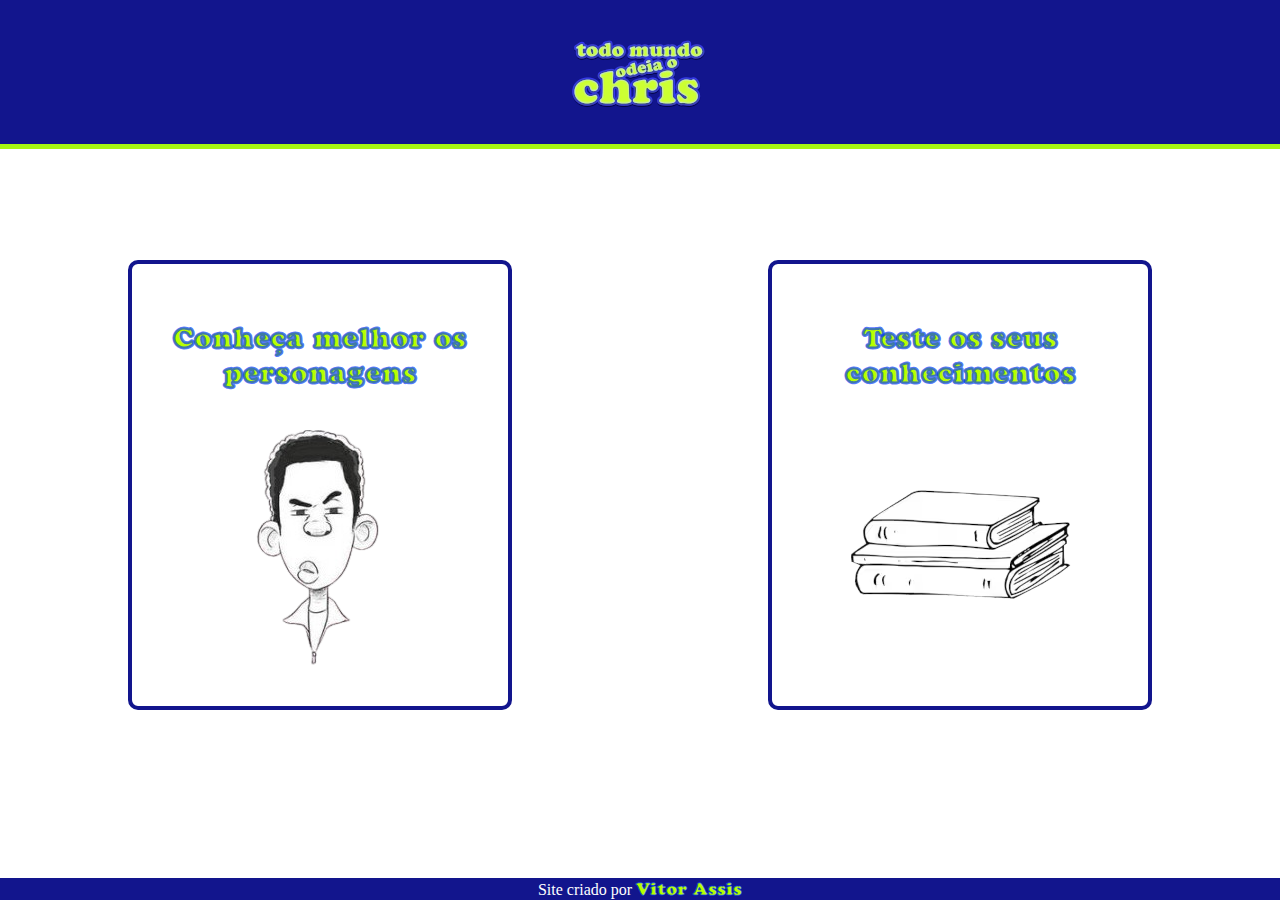
<file: index.html>
<!DOCTYPE html>
<html lang="pt-br">
<head>
    <meta charset="UTF-8">
    <meta name="viewport" content="width=device-width, initial-scale=1.0">
    <title>TMOC</title>
    <link rel="stylesheet" href="/css/styles.css">
    <link rel="shortcut icon" href="/img/faviconvh.png" type="image/x-icon">
</head>
<body>
    <header>
        <img class="logo" src="img/logo.webp" alt="foto banner">
    </header>
    <div class="linha"></div>
        <div class="div__boxs">
            <a href="https://tmoc-ten.vercel.app/">
                <div class="div__box">
                    <h2 class="resp_1">Conheça melhor os personagens</h2>
                    <img src="img/chris.png" alt="imagem do personagem Chris" class="img__chris">
                </div>
            </a>
            <a href="/html/quiz.html">
                <div class="div__box">
                <h2 id="resp_2">Teste os seus conhecimentos</h2>
                <img src="img/livros.avif" alt="Imagem de livros empilhados" class="img__livro">
                </div>
            </a>
        </div>
    
        <footer>
            <p>Site criado por 
                <a href="https://www.linkedin.com/in/vitor-hugo-assis/">Vitor Assis</a>
           </p>
       </footer>
</body>
</html>
</file>
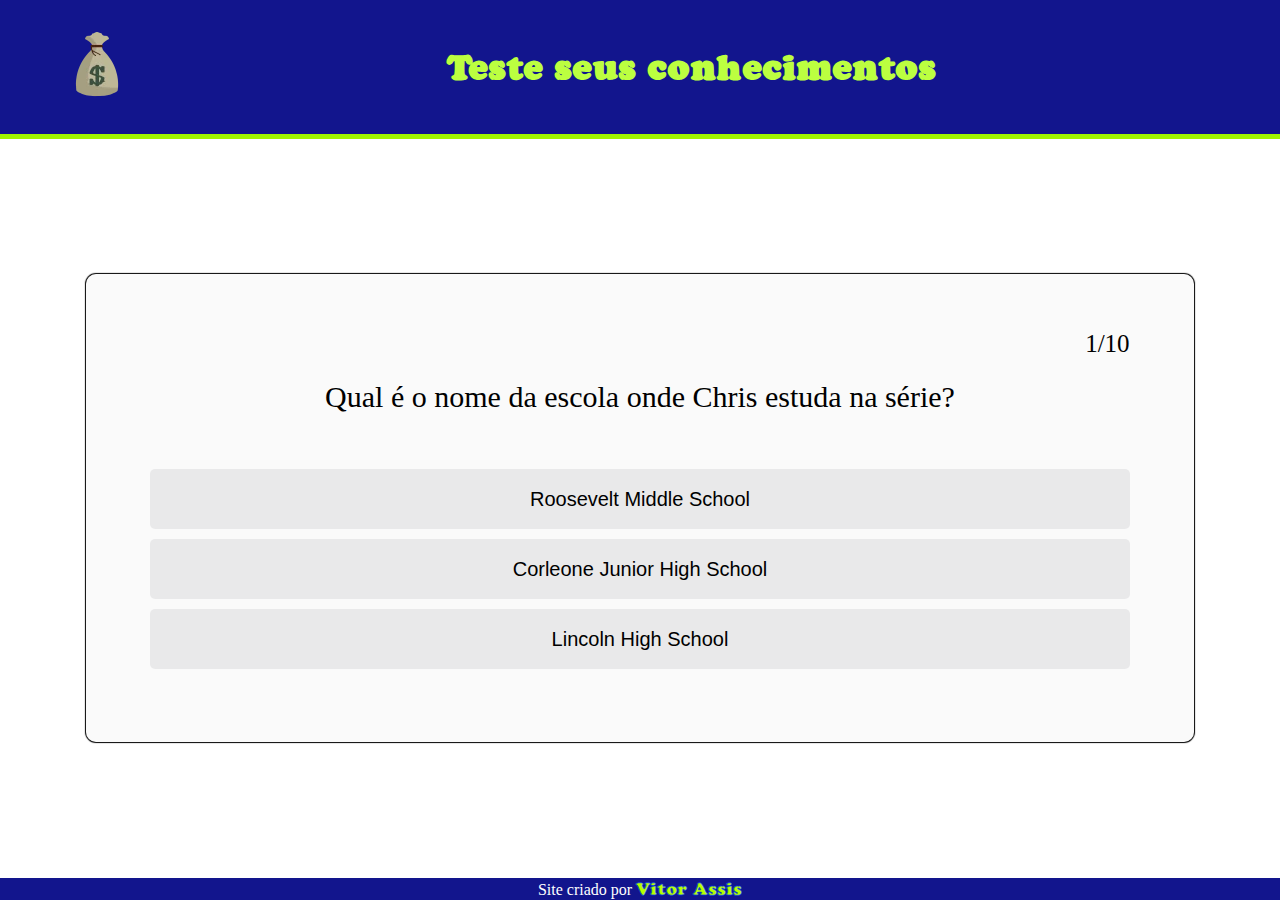
<file: html/quiz.html>
<!DOCTYPE html>
<html lang="pt-br">
<head>
    <meta charset="UTF-8">
    <meta name="viewport" content="width=device-width, initial-scale=1.0">
    <title>Quiz</title>
    <link rel="stylesheet" href="/css/quiz.css">
    <link rel="shortcut icon" href="/img/faviconvh.png" type="image/x-icon">
</head>
<body>
    <header>
        <a href="/index.html">
            <img id="icon" src="/img/iconVoltar.webp" alt="icone de dinheiro">
        </a>
        <h1 class="titulo">Teste seus conhecimentos</h1>
    </header>
    <div class="linha"></div>
    
    <div class="div-main">
        <main>
            <div class="content">
                <span class="questionqnt"></span>
                <span class="question"></span>
                <span class="answers"></span>
            </div>
            <div class="finish">
                <span></span>
                <button>Reiniciar</button>
            </div>
        </main>
    </div>
    <footer>
        <p>Site criado por 
            <a href="https://www.linkedin.com/in/vitor-hugo-assis">Vitor Assis</a>
       </p>
   </footer>
    <script src="../js/quiz.js" type="module"></script>
</body>
</html>
</file>
<file: css/styles.css>
@charset "UTF-8";

@font-face {
    font-family: 'Cooper Black';
    src: url(CooperFiveOpti-Black.otf) format('truetype');
}


* {
    margin: 0;
    padding: 0;
    box-sizing: border-box; /*isso garante que o padding e a borda nao aumentem o tamanho total dos elementos*/
}

html, body {
    height: 100vh;
}

body {
    display: flex;
    flex-direction: column; /*faz com que o body se comporte como um container flexivel vertical*/
}

header {
    background-color: rgb(18, 21, 141);
    display: flex;
    align-items: center;
    justify-content: center;
    padding: 30px;

}


.linha {
    width: 100%;
    height: 0.5vh;
    background-color: rgba(159, 245, 0, 0.925) ;
}

.div__boxs {
    flex: 1; /*faz com que o div__boxs ocupe o espaço restante disponível entre o header e o footer*/
    margin-top: 4.5em;
    display: flex;
    flex-direction: row; 
    align-items: center;
    justify-content: space-around; /*faz com que as duas divs tenham o espaço livre ao redor distrubuidos igualitariamente*/
}

.div__box {
    text-align: center;
    border: 4px solid rgb(18, 21, 141) ;
    display: flex; 
    align-items: center; /*alinhando a img dentro da div horizontalmente*/
    justify-content: space-between;
    flex-direction: column;
    width: 30vw;
    height: 30vw;
    margin-bottom: 8em;
    border-radius: 10px;
    padding: 30px;
}

h2 {
    margin-top: 1em;
    display: block;
     font-family: 'Cooper Black', Arial, Helvetica, sans-serif;
     -webkit-text-stroke: 2px rgba(0, 51, 255, 0.673);
     color: rgb(183, 255, 0);
     font-size: 1.9em;
    
}

a {
    text-decoration: none;
}


.img {
    overflow-clip-margin: content-box;
    overflow: clip;
}

.img__chris {
    margin-bottom: 4em;
}

.img__livro {
    margin-bottom: 7em;
}


.img__int {
    margin-bottom: 8em;
}

.div__box:hover {
    background: rgba(209, 209, 207, 0.192);
}

footer {
    background: rgb(18, 21, 141);
    text-align: center;
    font-size: 1em;
    color: white;
}

footer > p > a {
    font-family: 'Cooper Black';
    -webkit-text-stroke: 1px rgba(0, 51, 255, 0.673);
     color: rgb(183, 255, 0);
    
}

footer > p > a:hover {
    color: yellow;
}

/*dava pra melhorar bem essa parte aq pra baixo, mas estou aprendendo com o tempo*/
@media only screen and (min-width: 871px) and (max-width: 1669px) {
    .div__box {
        height: 50vh;
    }

    .div__box img {
        margin-top: 40px;
    }

    .div__box h2 {
        font-size: 1.6em;
    }

    .linha {
        width: 100%;
        height: 0.5vh;
        background-color: rgba(159, 245, 0, 0.925) ;
    }

}

@media (max-width: 870px) {

    header {
        height: 20vh;
    }

    .div__boxs {
        flex-direction: column;
    }

    .div__box {
        width: 85vw;
        height: 18vh;
    }

    .div__box  h2 {
        font-size: 25px;
        margin-bottom:40em;
    }

    .div__box img {
        display: none;
    }

    .linha {
        width: 100%;
        height: 0.5vh;
        background-color: rgba(159, 245, 0, 0.925) ;
    }

    h2 {
        -webkit-text-stroke: 1.2px rgba(0, 51, 255, 0.673); 
    }
}

@media (max-width: 650px) {
    .div__box {
        height: 21vh;
    }

    #resp_2 {
        margin-top: 1.6em; 
    }
}

@media (max-width: 581px) {
    
    .div__box {
        height: 22vh;
    }

    #resp_2 {
        margin-top:1em;
    }

}

@media (max-width: 390px) {

    .resp_1 {
        margin: 1em;
    }

    #resp_2 {
        margin: 1.7em;
    }

    .div__box {
        padding: 1em;
    }
}

@media (max-width: 336px) {
    .resp_1 {
        font-size: px;
    }
}

@media (max-width: 280px) {
    .div__box h2 {
        font-size: 1.3em;
        -webkit-text-stroke: 1px rgba(0, 51, 255, 0.673);
        color: rgb(183, 255, 0);
    }

    .resp_1 {
        margin: 1.5em;
    }

    #resp_2 {
        margin: 2.3em;
    }
}
</file>
<file: css/quiz.css>
@charset "UTF-8";

@font-face {
    font-family: 'Cooper Black';
    src: url(CooperFiveOpti-Black.otf) format('truetype');
}


html,body {
    margin: 0;
    padding: 0;
    height: 100%;
}

body {
    display: flex;
    flex-direction: column ;
}


header {
    background-color: rgb(18, 21, 141);
    display: flex;
    align-items: center;
    justify-content: space-between;
    padding: 30px;
}

.linha {
    width: 100%;
    height: 0.5vh;
    background-color: rgb(159, 245, 0) ;
}

h1 {
    margin: auto;
    display: block;
     font-family: 'Cooper Black', Arial, Helvetica, sans-serif;
     color: rgb(188, 255, 64) ;
     font-size: 2em; 
}

img {
    margin-left: 2em;
}

.div-main {
    flex: 1;
    background: rgb(255, 255, 255);
    height: 75vh;
    display: flex;
    align-items: center;
    justify-content: center;
}

span {
    width: 70px;
}

main {
    text-align: center;
    border-radius: 10px;
    box-shadow: 0px 0px 1px 1px rgb(0, 0, 0) ;
    width: 70em;
    height: 28em;
    padding: 10px;
    align-items: center;
    justify-content: space-around;
    display: flex;
    background-color: rgba(235, 234, 234, 0.247);
}

.content {
    display: flex;
    align-items: center;
    justify-content: center;
    flex-direction: column;
    width: 90vw;
    gap: 10px;
}

.questionqnt {
    width: 90%;
    font-size: 25px;
    display: flex;
    justify-content: flex-end;
}

.question {
    text-align: center;
    font-size: 35px;
    width: 100%;
    display: flex;
    justify-content: center;
    align-items: center;
}

.answers {
    display: flex;
    justify-content: center;
    flex-direction: column;
    width: 90%;
    margin-top: 30px;
}

.answer {
    color: black;
    background: rgba(224, 224, 226, 0.651);
    font-size: 25px;
    margin-bottom: 10px;
    width: 100%;
    height: 60px;
    display: flex;
    align-items: center;
    justify-content: center;
}

.answer:hover {
    background: rgba(102, 101, 100, 0.295);
}

.finish span {
    font-size: 35px;
    width: 100%;
    display: flex;
    font-family: Georgia, 'Times New Roman', Times, serif;    
}

span {
    margin-bottom: 0.5em;
    justify-content: center;
}


button {
    background: rgba(204, 204, 206, 0.651);
    width: 100%;
    text-align: start;
    padding: 5px;
    border: none;
    border-radius: 5px;
    cursor: pointer;
    color: rgb(0, 0, 0);
}

.finish {
    flex-direction: column;
    display: flex;
    align-items: center;
    justify-content: center;
    display: none;
    gap: 10px;
    width: 60%;
}

.finish button {
    text-align: center;
    font-size: 30px;
    padding: 10px;
    width: 80%;
    margin-top: 20px;
    height: 60px;
    font-family: Georgia, 'Times New Roman', Times, serif;
}

footer {
    background: rgb(18, 21, 141);
    text-align: center;
    font-size: 1em;
    color: white;
}

footer > p > a {
    text-decoration: none;
    font-family: 'Cooper Black';
    -webkit-text-stroke: 1px rgba(0, 51, 255, 0.673);
     color: rgb(183, 255, 0);
}

footer > p {
    margin: 0;
}


footer > p > a:hover {
    color: yellow;
}

@media (max-width: 1500px){
    main {
        width: 85vw;
    }   

    .answer {
        font-size: 20px;
    }

    .question {
        font-size: 30px;
    }

    #img {
        margin-left: 1em;
    }
}

@media (max-width: 900px){ 

    .titulo {
        font-size: 25px;
    }
    
    header {
        justify-content: center;
    }

    #icon {
        width: 60px;
        margin-left: -1em;
    }

    .question {
        font-size: 30px;
    }

    .questionqnt {
        padding: 10px;
    }
}


@media (max-width: 860px){

    .question {
        font-size: 30px;
    }

    .questionqnt {
        padding: 10px;
        font-size: 25px;
    }

    .answer {
        font-size: 20px
    }

    #icon {
        margin-left: -1em;
    }
}

@media (max-width: 800px){

    .question {
        font-size: 27px;
    }

    #icon {
        margin-left: -1em;
    }
}


@media (max-width: 650px){

    .question {
        font-size: 25px;
    }

    main {
        width: 90vw;
    }

    .titulo {
        font-size: 22px;
    }

    #icon {
        margin-left: -1em;
    }
}

@media (max-width: 523px){
    
    .titulo {
        font-size: 23px;
    }

    #icon {
        width: 50px;
        margin-left: -1em;
    }
}

@media (max-width: 481px){

    .titulo {
        font-size: 20px;;
    }
    
    #icon {
        margin-left: -1em;
    }
}

@media (max-width: 433px){

    .titulo {
        font-size: 20px;
        margin-left: 4em;
    }
}


@media (max-width: 400px){

    .titulo {
        font-size: 23px;
        margin-left: 2em;
    }
    #icon {
        width: 60px;     
    }

    .question {
        font-size: 23px;
    }

    .answer {
        font-size: 18px;
    }
}
</file>
